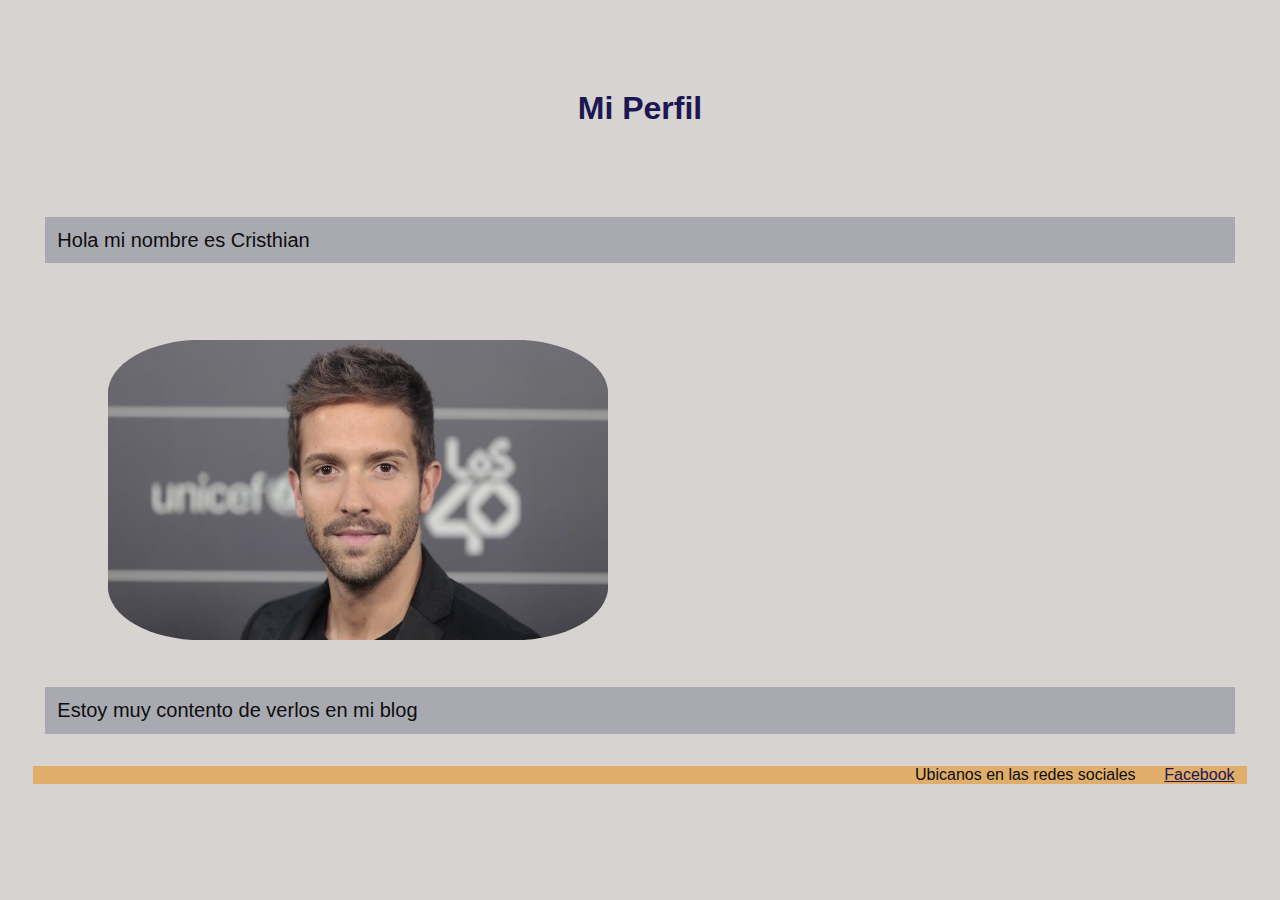
<file: index.html>
<!DOCTYPE html>
<html lang="en">
<head>
    <meta charset="UTF-8">
    <meta name="viewport" content="width=device-width, initial-scale=1.0">
    <meta http-equiv="X-UA-Compatible" content="ie=edge">
    <title>Mi Perfil</title>
    <link rel="stylesheet" href="style.css">
</head>
<body>
    <header><div><h1>Mi Perfil</h1></div></header>
    <main>
        <p>Hola mi nombre es Cristhian</p><br>
        <figure><img src="foto.jpg" alt="mi_foto" class="foto"></figure>
        <p>Estoy muy contento de verlos en mi blog</p>
    </main>
    <footer>
        <span>Ubicanos en las redes sociales</span>
        <a href="https://www.facebook.com/" target="_blank">Facebook</a>
    </footer>
</body>
</html>
</file>
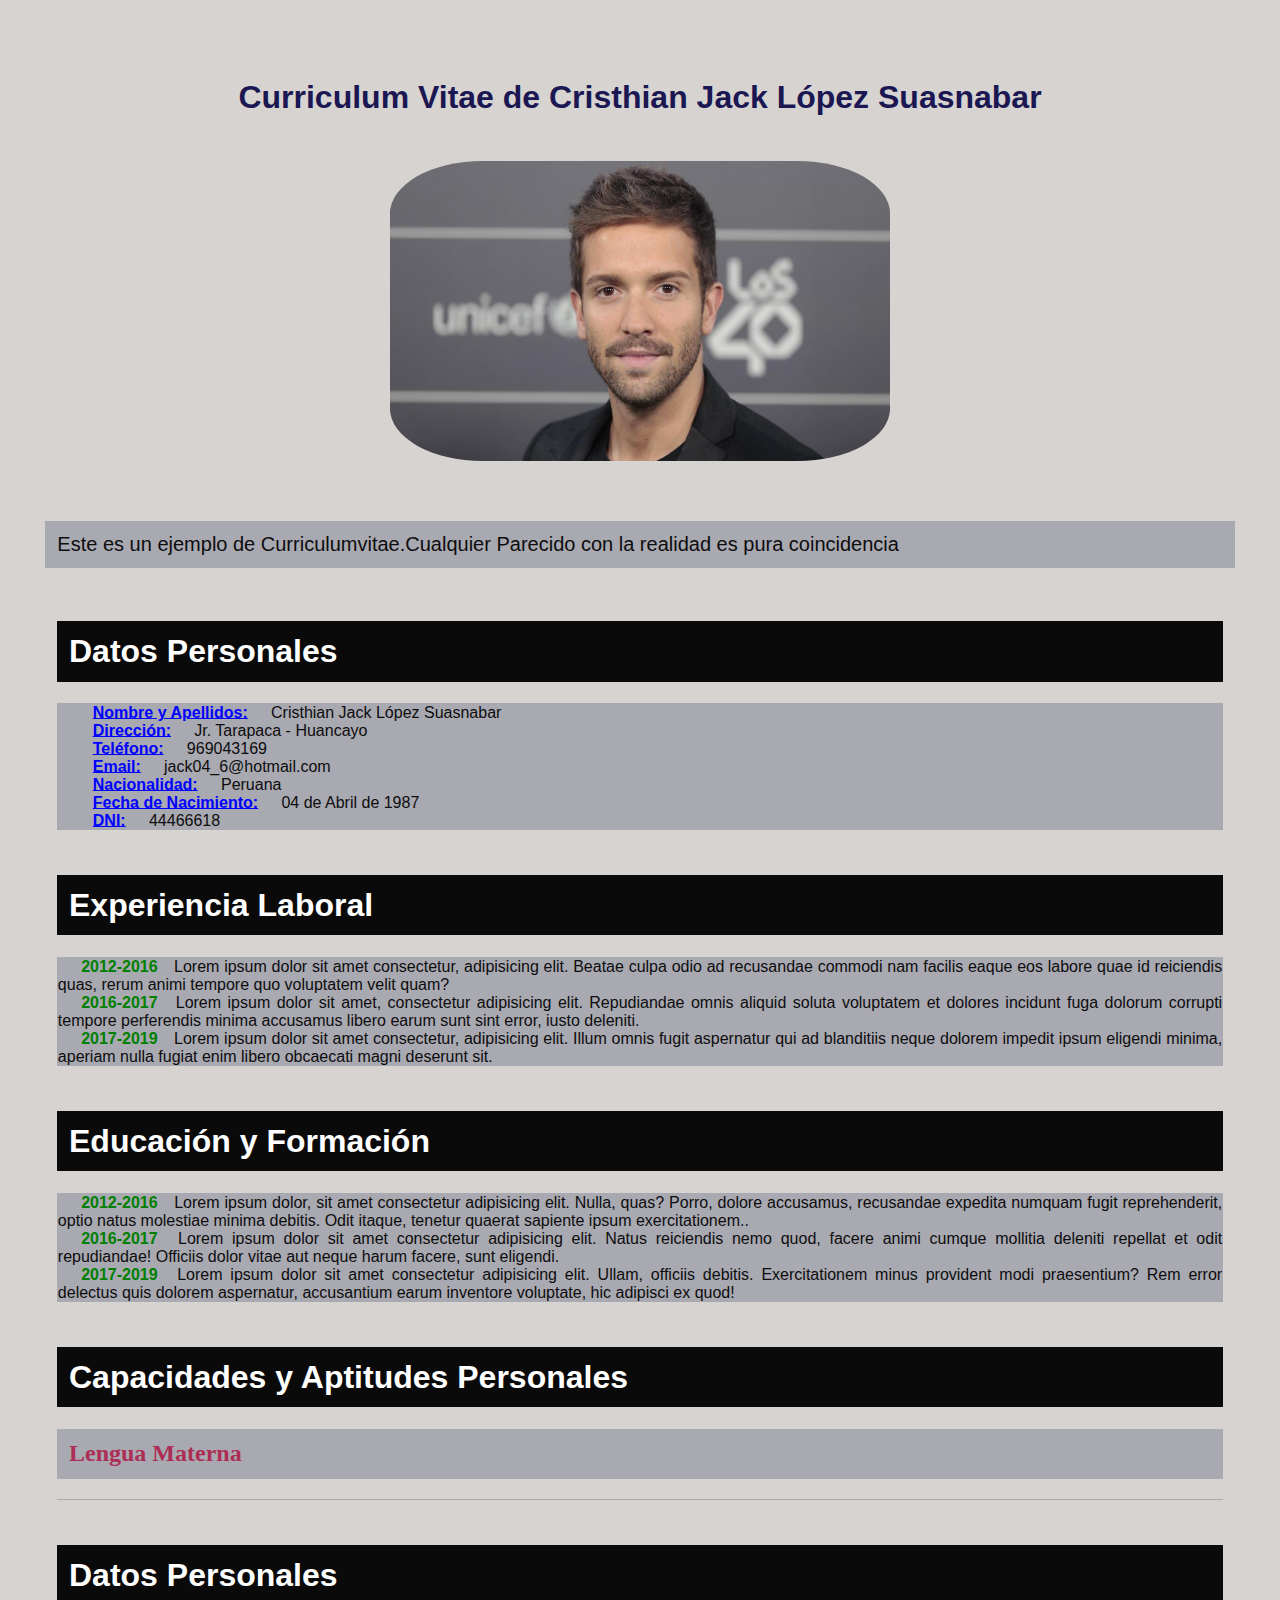
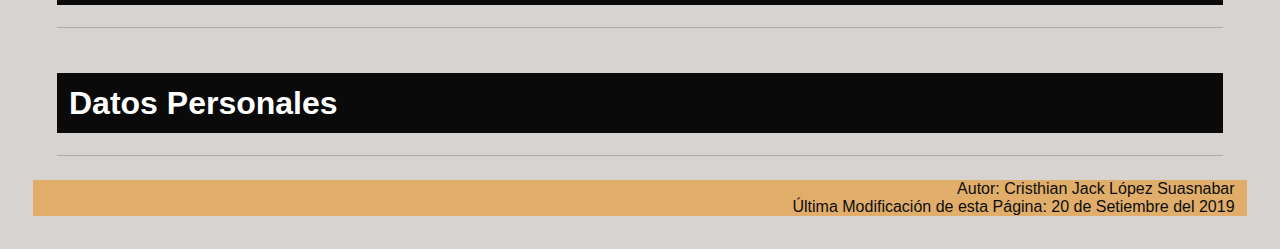
<file: index2.html>
<!DOCTYPE html>
<html lang="en">
  <head>
    <meta charset="UTF-8" />
    <meta name="viewport" content="width=device-width, initial-scale=1.0" />
    <meta http-equiv="X-UA-Compatible" content="ie=edge" />
    <title>Curriculum</title>
    <link rel="stylesheet" href="style.css" />
  </head>
  <body>
    <header>
      <h1>Curriculum Vitae de Cristhian Jack López Suasnabar</h1>
      <img src="foto.jpg" alt="foto" />
    </header>
    <main>
      <p>
        Este es un ejemplo de Curriculumvitae.Cualquier Parecido con la realidad
        es pura coincidencia
      </p>
      <section>
        <h1>Datos Personales</h1>
        <article class="formato">
          <span
            ><b><u>Nombre y Apellidos:</u></b
            >Cristhian Jack López Suasnabar</span
          ><br />
          <span
            ><b><u>Dirección:</u></b
            >Jr. Tarapaca - Huancayo</span
          ><br />
          <span
            ><b><u>Teléfono:</u></b
            >969043169</span
          ><br />
          <span
            ><b><u>Email:</u></b
            >jack04_6@hotmail.com</span
          ><br />
          <span
            ><b><u>Nacionalidad:</u></b
            >Peruana</span
          ><br />
          <span
            ><b><u>Fecha de Nacimiento:</u></b
            >04 de Abril de 1987</span
          ><br />
          <span
            ><b><u>DNI:</u></b
            >44466618</span
          >
        </article>
      </section>
      <section>
        <h1>Experiencia Laboral</h1>
        <article class="formato">
          <span
            ><b>2012-2016</b> Lorem ipsum dolor sit amet consectetur,
            adipisicing elit. Beatae culpa odio ad recusandae commodi nam
            facilis eaque eos labore quae id reiciendis quas, rerum animi
            tempore quo voluptatem velit quam?</span
          ><br />
          <span
            ><b>2016-2017</b> Lorem ipsum dolor sit amet, consectetur
            adipisicing elit. Repudiandae omnis aliquid soluta voluptatem et
            dolores incidunt fuga dolorum corrupti tempore perferendis minima
            accusamus libero earum sunt sint error, iusto deleniti.</span
          ><br />
          <span
            ><b>2017-2019</b> Lorem ipsum dolor sit amet consectetur,
            adipisicing elit. Illum omnis fugit aspernatur qui ad blanditiis
            neque dolorem impedit ipsum eligendi minima, aperiam nulla fugiat
            enim libero obcaecati magni deserunt sit.</span
          >
        </article>
      </section>
      <section>
        <h1>Educación y Formación</h1>
        <article class="formato">
          <span
            ><b>2012-2016</b> Lorem ipsum dolor, sit amet consectetur
            adipisicing elit. Nulla, quas? Porro, dolore accusamus, recusandae
            expedita numquam fugit reprehenderit, optio natus molestiae minima
            debitis. Odit itaque, tenetur quaerat sapiente ipsum
            exercitationem..</span
          ><br />
          <span
            ><b>2016-2017</b> Lorem ipsum dolor sit amet consectetur adipisicing
            elit. Natus reiciendis nemo quod, facere animi cumque mollitia
            deleniti repellat et odit repudiandae! Officiis dolor vitae aut
            neque harum facere, sunt eligendi.</span
          ><br />
          <span
            ><b>2017-2019</b> Lorem ipsum dolor sit amet consectetur adipisicing
            elit. Ullam, officiis debitis. Exercitationem minus provident modi
            praesentium? Rem error delectus quis dolorem aspernatur, accusantium
            earum inventore voluptate, hic adipisci ex quod!</span
          >
        </article>
      </section>
      <section>
        <h1>Capacidades y Aptitudes Personales</h1>
        <h2>Lengua Materna</h2>
        <article class="formato">
            
        </article>
      </section>
      <section>
        <h1>Datos Personales</h1>
        <article class="formato"></article>
      </section>
      <section>
        <h1>Datos Personales</h1>
        <article class="formato"></article>
      </section>
    </main>
  </body>
  <footer>
      
          <span>Autor: Cristhian Jack López Suasnabar</span><br>
          <span>Última Modificación de esta Página: 20 de Setiembre del 2019</span>
      
  </footer>
</html>
</file>
<file: style.css>
*{
    /*text-align: center;*/
    color: rgb(27, 23, 82);
    padding: 1%;
}
:root{
    --colortexto: rgb(13, 13, 14); 
    --colorsombra: rgb(169, 169, 177);
    --colortitulo:   rgb(13, 13, 14);
    --colortexttitulo: #ffffff;
    --colorsombratitulo: rgb(10, 10, 10);          
}
header{
    text-align: center;
}
body{
    background: rgb(214, 211, 209);
}
img{
    border-radius: 20%;
    height: 300px;
    width: 500px;
}
header h1{
    font-family: Verdana, Geneva, Tahoma, sans-serif;
}
main p{
    color:var(--colortexto);
    background: var(--colorsombra);
    font-size: 20px;
    font-family: Verdana, Geneva, Tahoma, sans-serif;
}
section h1{
    color: var(--colortexttitulo);
    background: var(--colorsombratitulo);
    font-family: Verdana, Geneva, Tahoma, sans-serif;
}
span{
    color:var(--colortexto);
   
}
.formato{
    background: var(--colorsombra);
    text-align: justify;
    padding: 0.5px;
    font-family: Verdana, Geneva, Tahoma, sans-serif;
}
b{
    color:green;
}
u{
    color:blue;
}
footer{
    background: rgba(235, 139, 13, 0.527);
    padding: 0%;
    text-align: right;
    font-family: Verdana, Geneva, Tahoma, sans-serif;
}
h2{
    background:var(--colorsombra);
    color: rgb(173, 46, 85);
}
</file>
